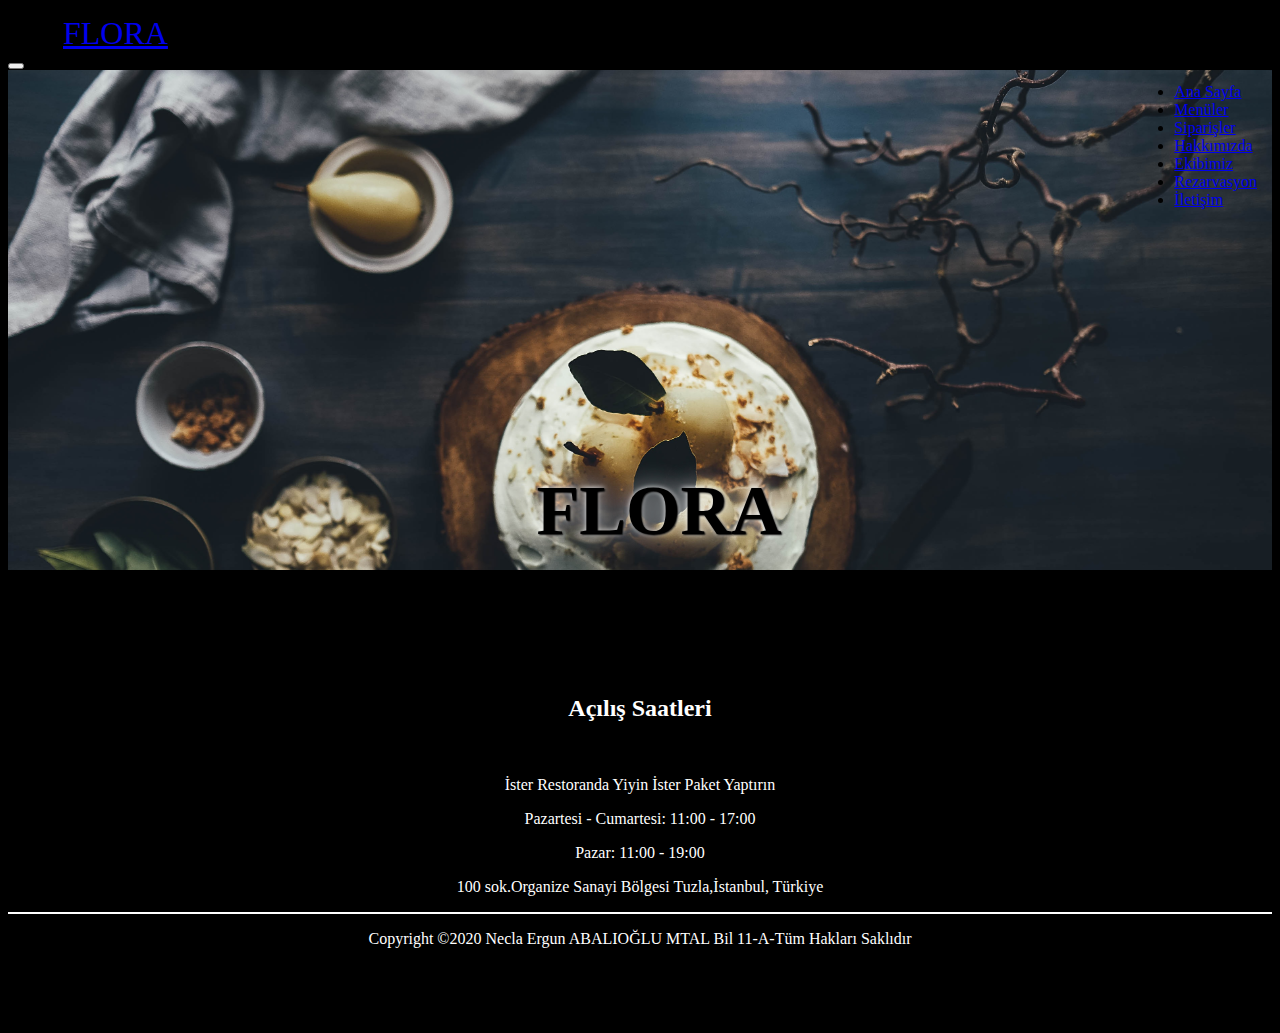
<file: index.html>
<!doctype html>
<html lang="en">
  <head>
    <!-- Required meta tags -->
    <meta charset="utf-8">
    <meta name="viewport" content="width=device-width, initial-scale=1">

    <!-- Bootstrap CSS -->
    <link href="https://cdn.jsdelivr.net/npm/bootstrap@5.0.0-beta2/dist/css/bootstrap.min.css" rel="stylesheet" integrity="sha384-BmbxuPwQa2lc/FVzBcNJ7UAyJxM6wuqIj61tLrc4wSX0szH/Ev+nYRRuWlolflfl" crossorigin="anonymous">

    <title>FLORA</title>
    <link href="index.css" type="text/css" rel="stylesheet">
  </head>
  <body>
  <!--menü başlangıç-->
  <section id="menu">
 <nav class="navbar navbar-expand-lg navbar-dark bg-black">
  <div class="container-fluid">
  <div id="logo">
    <a class="navbar-brand" href="index.html">FLORA</a>
    </div>
    <button class="navbar-toggler" type="button" data-bs-toggle="collapse" data-bs-target="#navbarNav" aria-controls="navbarNav" aria-expanded="false" aria-label="Toggle navigation">
      <span class="navbar-toggler-icon"></span>
    </button>
    <div id="altmenu">
    <div class="collapse navbar-collapse" id="navbarNav">
      <ul class="navbar-nav">
        <li class="nav-item">
          <a class="nav-link active" aria-current="page" href="index.html">Ana Sayfa</a>
        </li>
         <li class="nav-item">
          <a class="nav-link active" aria-current="page" href="menu.html">Menüler</a>
        </li>
         <li class="nav-item">
          <a class="nav-link active" aria-current="page" href="siparis.html">Siparişler</a>
        </li>
         <li class="nav-item">
          <a class="nav-link active" aria-current="page" href="bizkimiz.html">Hakkımızda</a>
        </li>
         <li class="nav-item">
          <a class="nav-link active" aria-current="page" href="ekip.html">Ekibimiz</a>
        </li>
         <li class="nav-item">
          <a class="nav-link active" aria-current="page" href="masa.html">Rezarvasyon</a>
        </li>
         <li class="nav-item">
          <a class="nav-link active" aria-current="page" href="iletisim.html">İletişim</a>
        </li>
      </ul>
    </div>
    </div>
  </div>
</nav>
</section>
<!--menü bitiş-->
<!--banner başlangıç-->
<section id="rsm">
<div class="rsmtext">
<h1 align="center">FLORA</h1>
</div>
</section>
<!--banner bitiş-->
<!--footer başlangıç-->
<footer>
<h2>Açılış Saatleri</h2><br>
<p>İster Restoranda Yiyin İster Paket Yaptırın</p>
<p>Pazartesi - Cumartesi: 11:00 - 17:00</p>
<p>Pazar: 11:00 - 19:00</p>
<p>100 sok.Organize Sanayi Bölgesi Tuzla,İstanbul, Türkiye</p>
<hr color="#FFF">
<p>Copyright ©2020 Necla Ergun ABALIOĞLU MTAL Bil 11-A-Tüm Hakları Saklıdır</p>
</footer>
<!--footer bitiş-->
    <!-- Optional JavaScript; choose one of the two! -->

    <!-- Option 1: Bootstrap Bundle with Popper -->
    <script src="https://cdn.jsdelivr.net/npm/bootstrap@5.0.0-beta2/dist/js/bootstrap.bundle.min.js" integrity="sha384-b5kHyXgcpbZJO/tY9Ul7kGkf1S0CWuKcCD38l8YkeH8z8QjE0GmW1gYU5S9FOnJ0" crossorigin="anonymous"></script>

    <!-- Option 2: Separate Popper and Bootstrap JS -->
    <!--
    <script src="https://cdn.jsdelivr.net/npm/@popperjs/core@2.6.0/dist/umd/popper.min.js" integrity="sha384-KsvD1yqQ1/1+IA7gi3P0tyJcT3vR+NdBTt13hSJ2lnve8agRGXTTyNaBYmCR/Nwi" crossorigin="anonymous"></script>
    <script src="https://cdn.jsdelivr.net/npm/bootstrap@5.0.0-beta2/dist/js/bootstrap.min.js" integrity="sha384-nsg8ua9HAw1y0W1btsyWgBklPnCUAFLuTMS2G72MMONqmOymq585AcH49TLBQObG" crossorigin="anonymous"></script>
    -->
  </body>
</html>
</file>
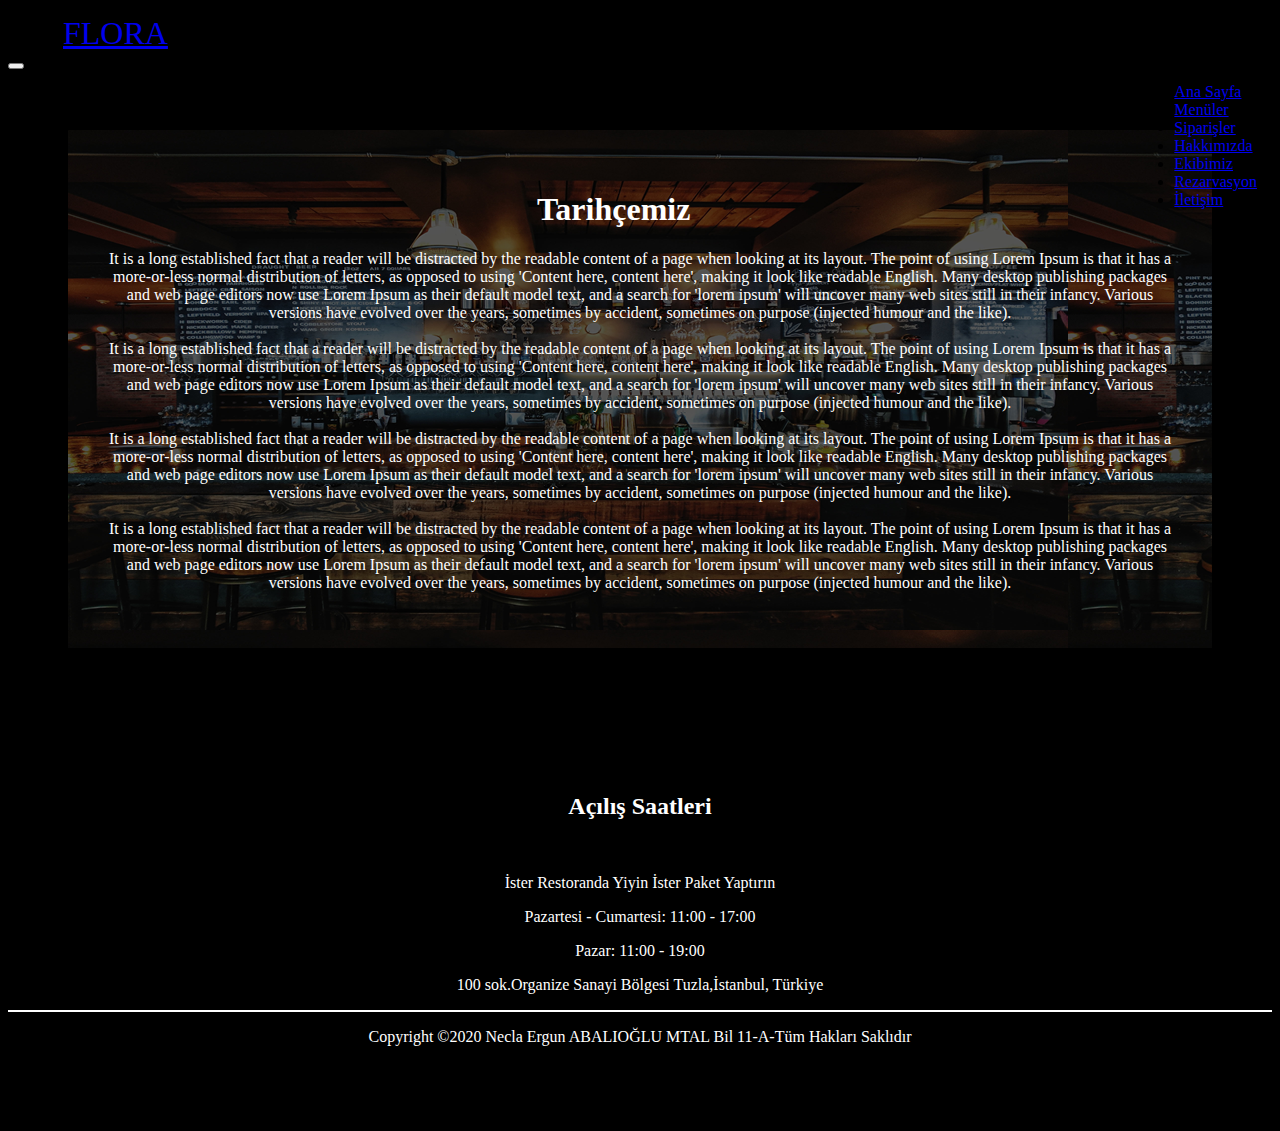
<file: bizkimiz.html>
<!doctype html>
<html lang="en">
  <head>
    <!-- Required meta tags -->
    <meta charset="utf-8">
    <meta name="viewport" content="width=device-width, initial-scale=1">

    <!-- Bootstrap CSS -->
    <link href="https://cdn.jsdelivr.net/npm/bootstrap@5.0.0-beta2/dist/css/bootstrap.min.css" rel="stylesheet" integrity="sha384-BmbxuPwQa2lc/FVzBcNJ7UAyJxM6wuqIj61tLrc4wSX0szH/Ev+nYRRuWlolflfl" crossorigin="anonymous">

    <title>FLORA</title>
    <link href="index.css" type="text/css" rel="stylesheet">
      <link rel="stylesheet" href="https://use.fontawesome.com/releases/v5.0.13/css/all.css" integrity="sha384-DNOHZ68U8hZfKXOrtjWvjxusGo9WQnrNx2sqG0tfsghAvtVlRW3tvkXWZh58N9jp" crossorigin="anonymous">
  </head>
  <body>
  <!--menü başlangıç-->
  <section id="menu">
 <nav class="navbar navbar-expand-lg navbar-dark bg-black">
  <div class="container-fluid">
  <div id="logo">
    <a class="navbar-brand" href="index.html">FLORA</a>
    </div>
    <button class="navbar-toggler" type="button" data-bs-toggle="collapse" data-bs-target="#navbarNav" aria-controls="navbarNav" aria-expanded="false" aria-label="Toggle navigation">
      <span class="navbar-toggler-icon"></span>
    </button>
    <div id="altmenu">
    <div class="collapse navbar-collapse" id="navbarNav">
      <ul class="navbar-nav">
        <li class="nav-item">
          <a class="nav-link active" aria-current="page" href="index.html">Ana Sayfa</a>
        </li>
         <li class="nav-item">
          <a class="nav-link active" aria-current="page" href="menu.html">Menüler</a>
        </li>
         <li class="nav-item">
          <a class="nav-link active" aria-current="page" href="siparis.html">Siparişler</a>
        </li>
         <li class="nav-item">
          <a class="nav-link active" aria-current="page" href="bizkimiz.html">Hakkımızda</a>
        </li>
         <li class="nav-item">
          <a class="nav-link active" aria-current="page" href="ekip.html">Ekibimiz</a>
        </li>
         <li class="nav-item">
          <a class="nav-link active" aria-current="page" href="masa.html">Rezarvasyon</a>
        </li>
         <li class="nav-item">
          <a class="nav-link active" aria-current="page" href="iletisim.html">İletişim</a>
        </li>
      </ul>
    </div>
    </div>
  </div>
</nav>
</section>
<!--menü bitiş-->
<!--banner başlangıç-->
<section id="banner">
<h1 align="center">Tarihçemiz</h1>
<div class="metin">
<p>It is a long established fact that a reader will be distracted by the readable content of a page when looking at its layout. The point of using Lorem Ipsum is that it has a more-or-less normal distribution of letters, as opposed to using 'Content here, content here', making it look like readable English. Many desktop publishing packages and web page editors now use Lorem Ipsum as their default model text, and a search for 'lorem ipsum' will uncover many web sites still in their infancy. Various versions have evolved over the years, sometimes by accident, sometimes on purpose (injected humour and the like).<br><br>
It is a long established fact that a reader will be distracted by the readable content of a page when looking at its layout. The point of using Lorem Ipsum is that it has a more-or-less normal distribution of letters, as opposed to using 'Content here, content here', making it look like readable English. Many desktop publishing packages and web page editors now use Lorem Ipsum as their default model text, and a search for 'lorem ipsum' will uncover many web sites still in their infancy. Various versions have evolved over the years, sometimes by accident, sometimes on purpose (injected humour and the like).<br><br>
It is a long established fact that a reader will be distracted by the readable content of a page when looking at its layout. The point of using Lorem Ipsum is that it has a more-or-less normal distribution of letters, as opposed to using 'Content here, content here', making it look like readable English. Many desktop publishing packages and web page editors now use Lorem Ipsum as their default model text, and a search for 'lorem ipsum' will uncover many web sites still in their infancy. Various versions have evolved over the years, sometimes by accident, sometimes on purpose (injected humour and the like).<br><br>
It is a long established fact that a reader will be distracted by the readable content of a page when looking at its layout. The point of using Lorem Ipsum is that it has a more-or-less normal distribution of letters, as opposed to using 'Content here, content here', making it look like readable English. Many desktop publishing packages and web page editors now use Lorem Ipsum as their default model text, and a search for 'lorem ipsum' will uncover many web sites still in their infancy. Various versions have evolved over the years, sometimes by accident, sometimes on purpose (injected humour and the like).</p>
</div>
</section>
<!--banner bitiş-->
<!--footer başlangıç-->
<footer>
<h2>Açılış Saatleri</h2><br>
<p>İster Restoranda Yiyin İster Paket Yaptırın</p>
<p>Pazartesi - Cumartesi: 11:00 - 17:00</p>
<p>Pazar: 11:00 - 19:00</p>
<p>100 sok.Organize Sanayi Bölgesi Tuzla,İstanbul, Türkiye</p>
<hr color="#FFF">
<p>Copyright ©2020 Necla Ergun ABALIOĞLU MTAL Bil 11-A-Tüm Hakları Saklıdır</p>
</footer>
<!--footer bitiş-->

    <!-- Optional JavaScript; choose one of the two! -->

    <!-- Option 1: Bootstrap Bundle with Popper -->
    <script src="https://cdn.jsdelivr.net/npm/bootstrap@5.0.0-beta2/dist/js/bootstrap.bundle.min.js" integrity="sha384-b5kHyXgcpbZJO/tY9Ul7kGkf1S0CWuKcCD38l8YkeH8z8QjE0GmW1gYU5S9FOnJ0" crossorigin="anonymous"></script>

    <!-- Option 2: Separate Popper and Bootstrap JS -->
    <!--
    <script src="https://cdn.jsdelivr.net/npm/@popperjs/core@2.6.0/dist/umd/popper.min.js" integrity="sha384-KsvD1yqQ1/1+IA7gi3P0tyJcT3vR+NdBTt13hSJ2lnve8agRGXTTyNaBYmCR/Nwi" crossorigin="anonymous"></script>
    <script src="https://cdn.jsdelivr.net/npm/bootstrap@5.0.0-beta2/dist/js/bootstrap.min.js" integrity="sha384-nsg8ua9HAw1y0W1btsyWgBklPnCUAFLuTMS2G72MMONqmOymq585AcH49TLBQObG" crossorigin="anonymous"></script>
    -->
  </body>
</html>
</file>
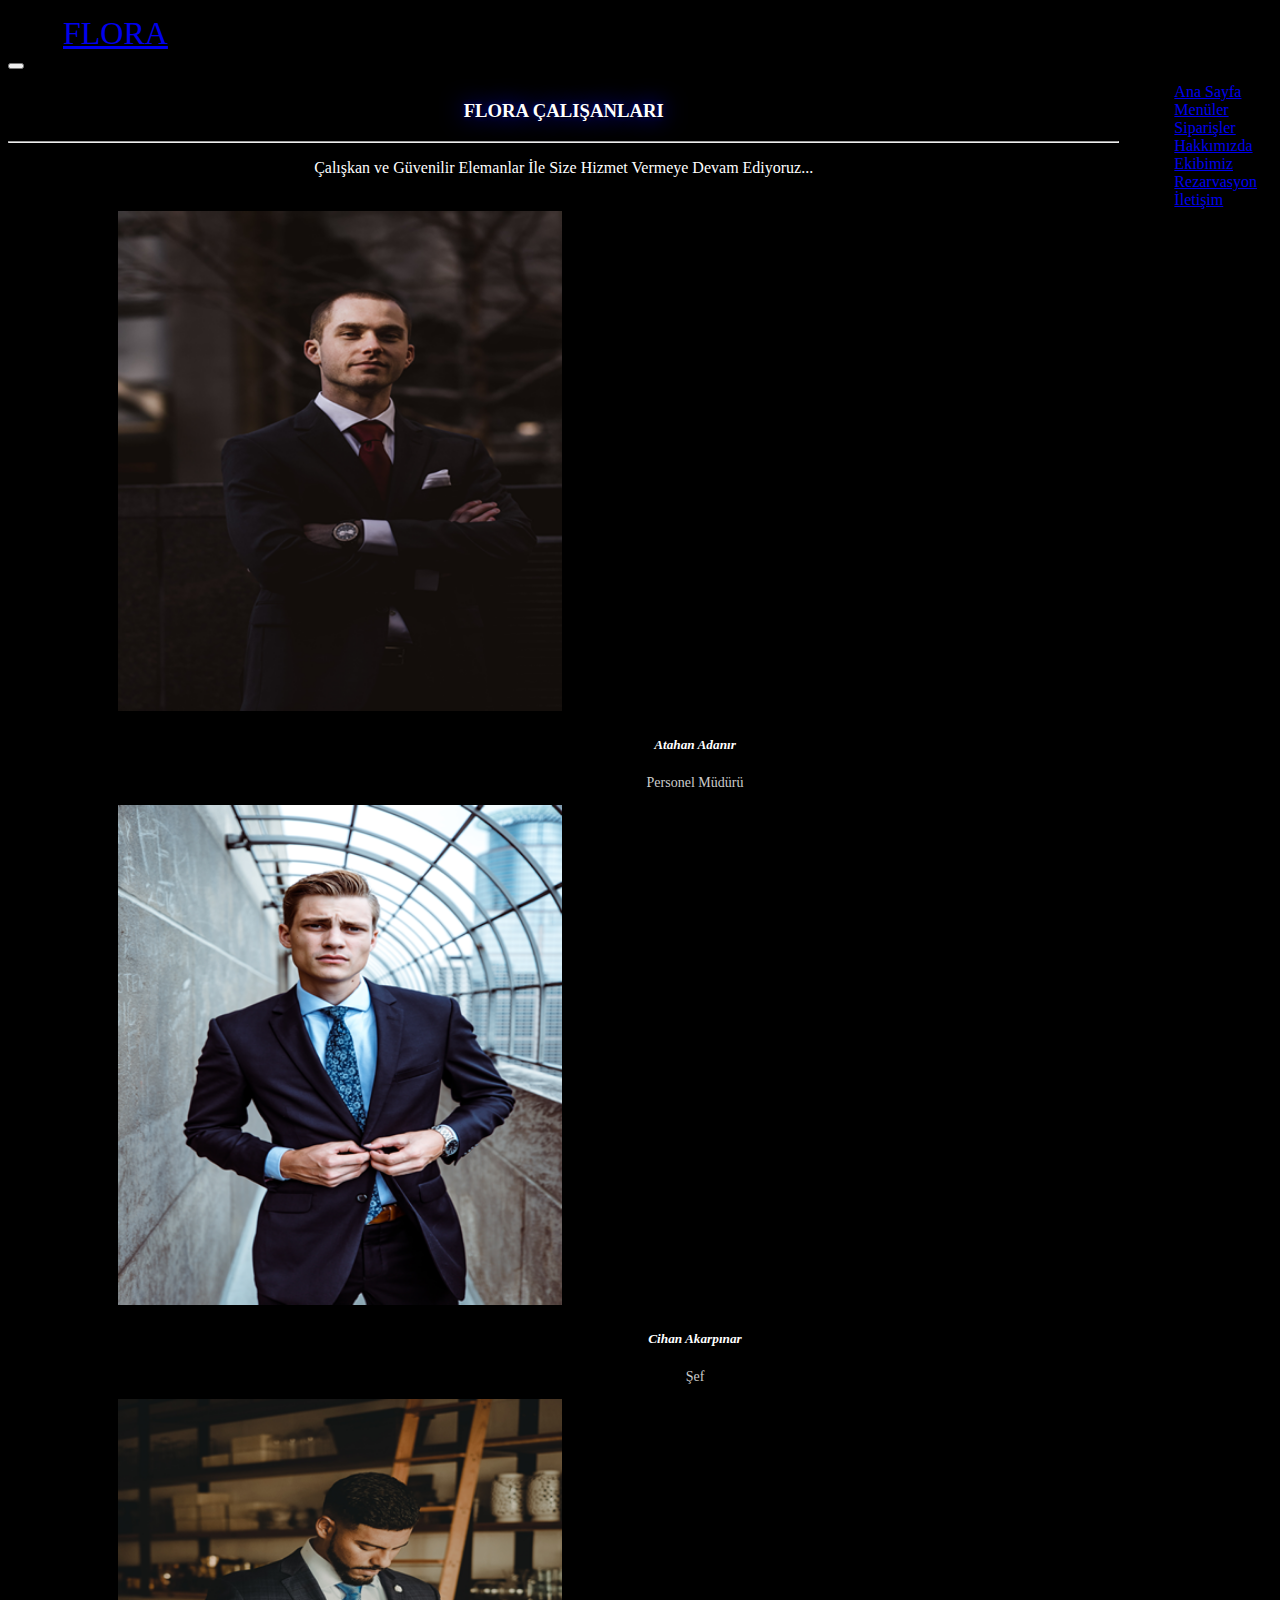
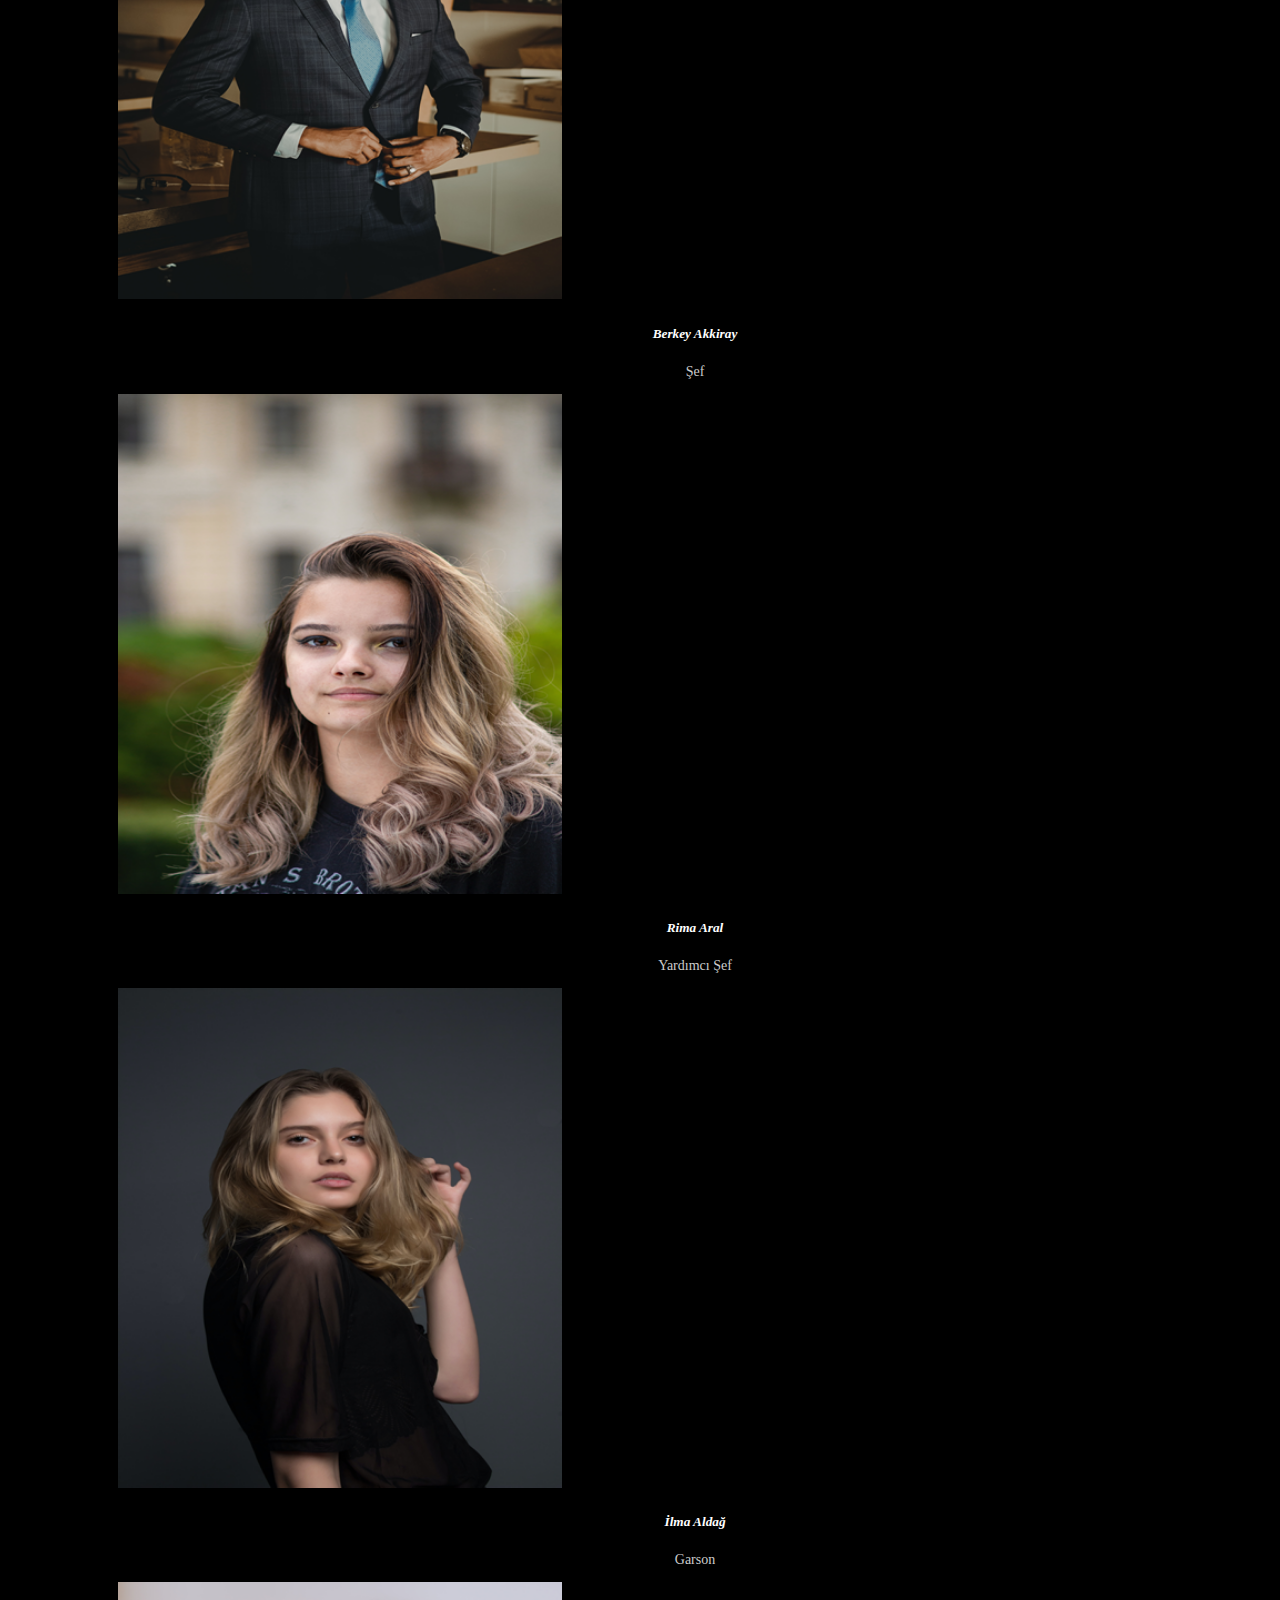
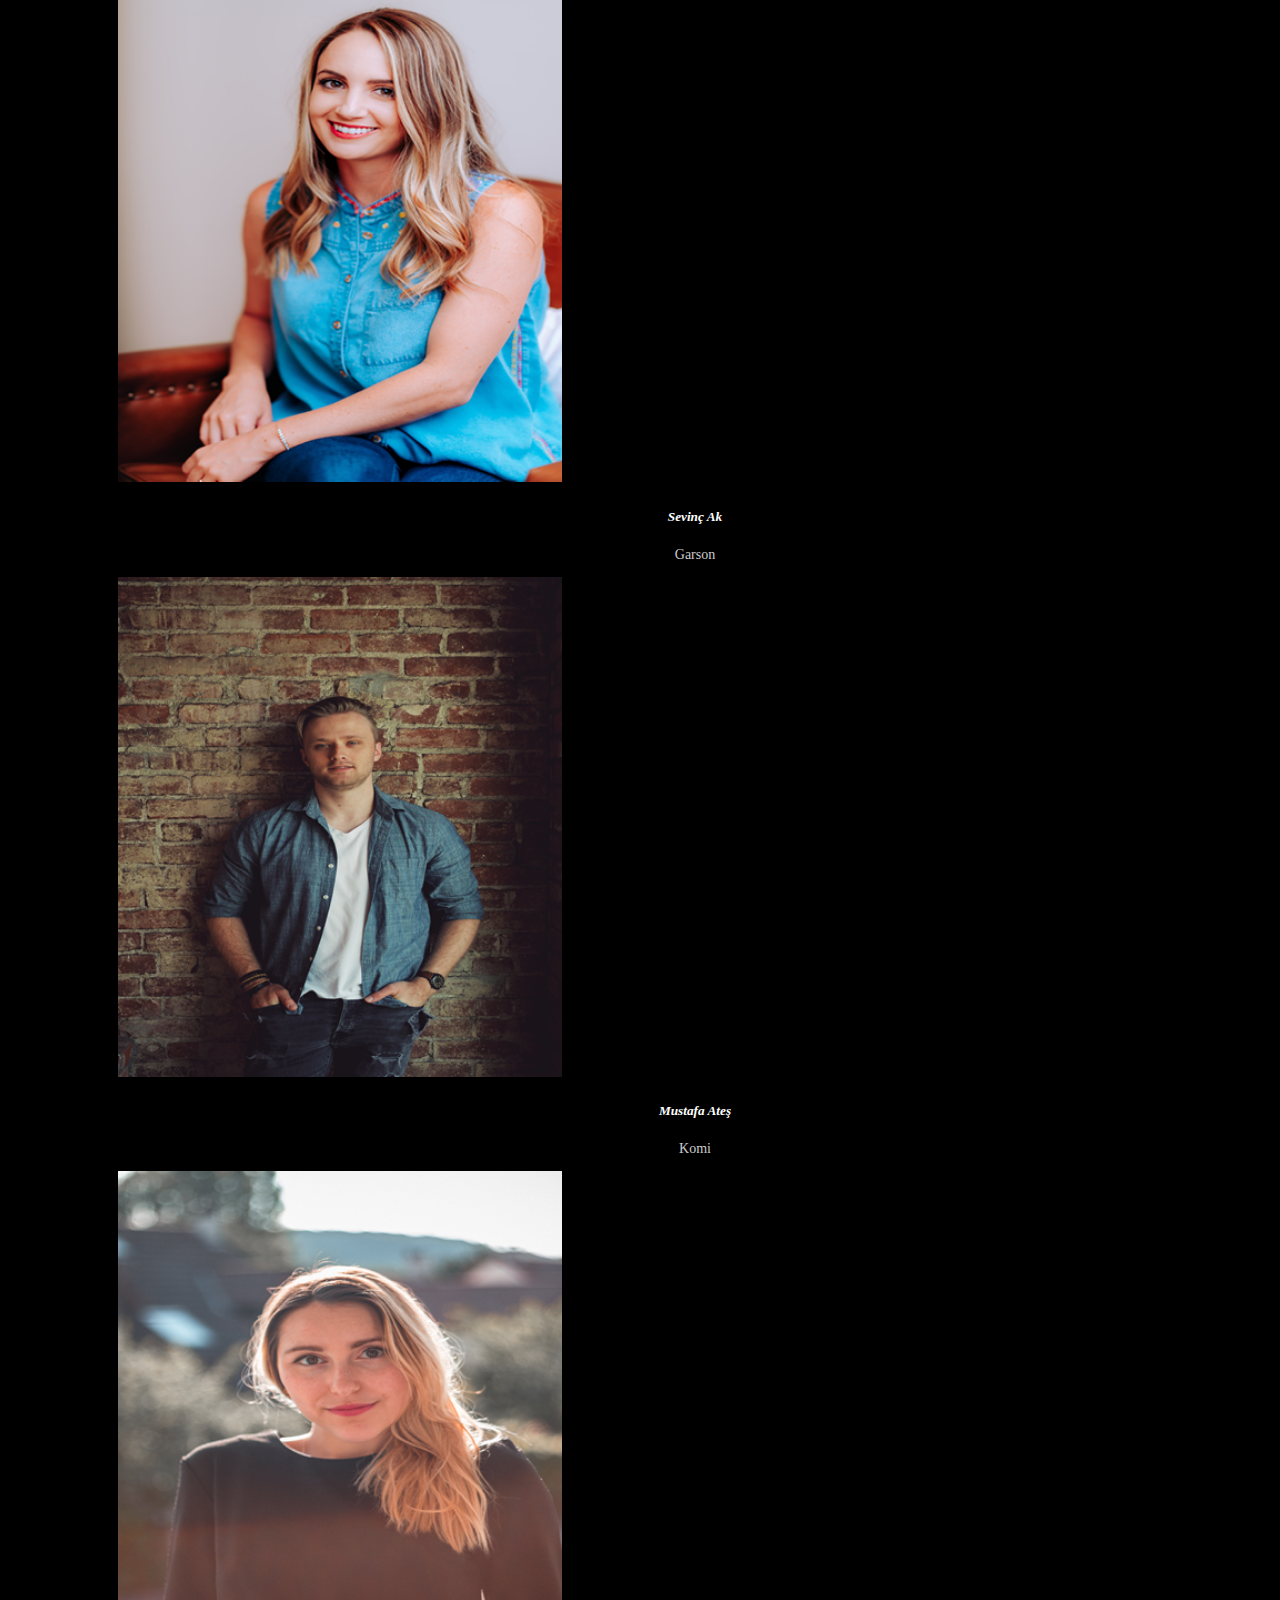
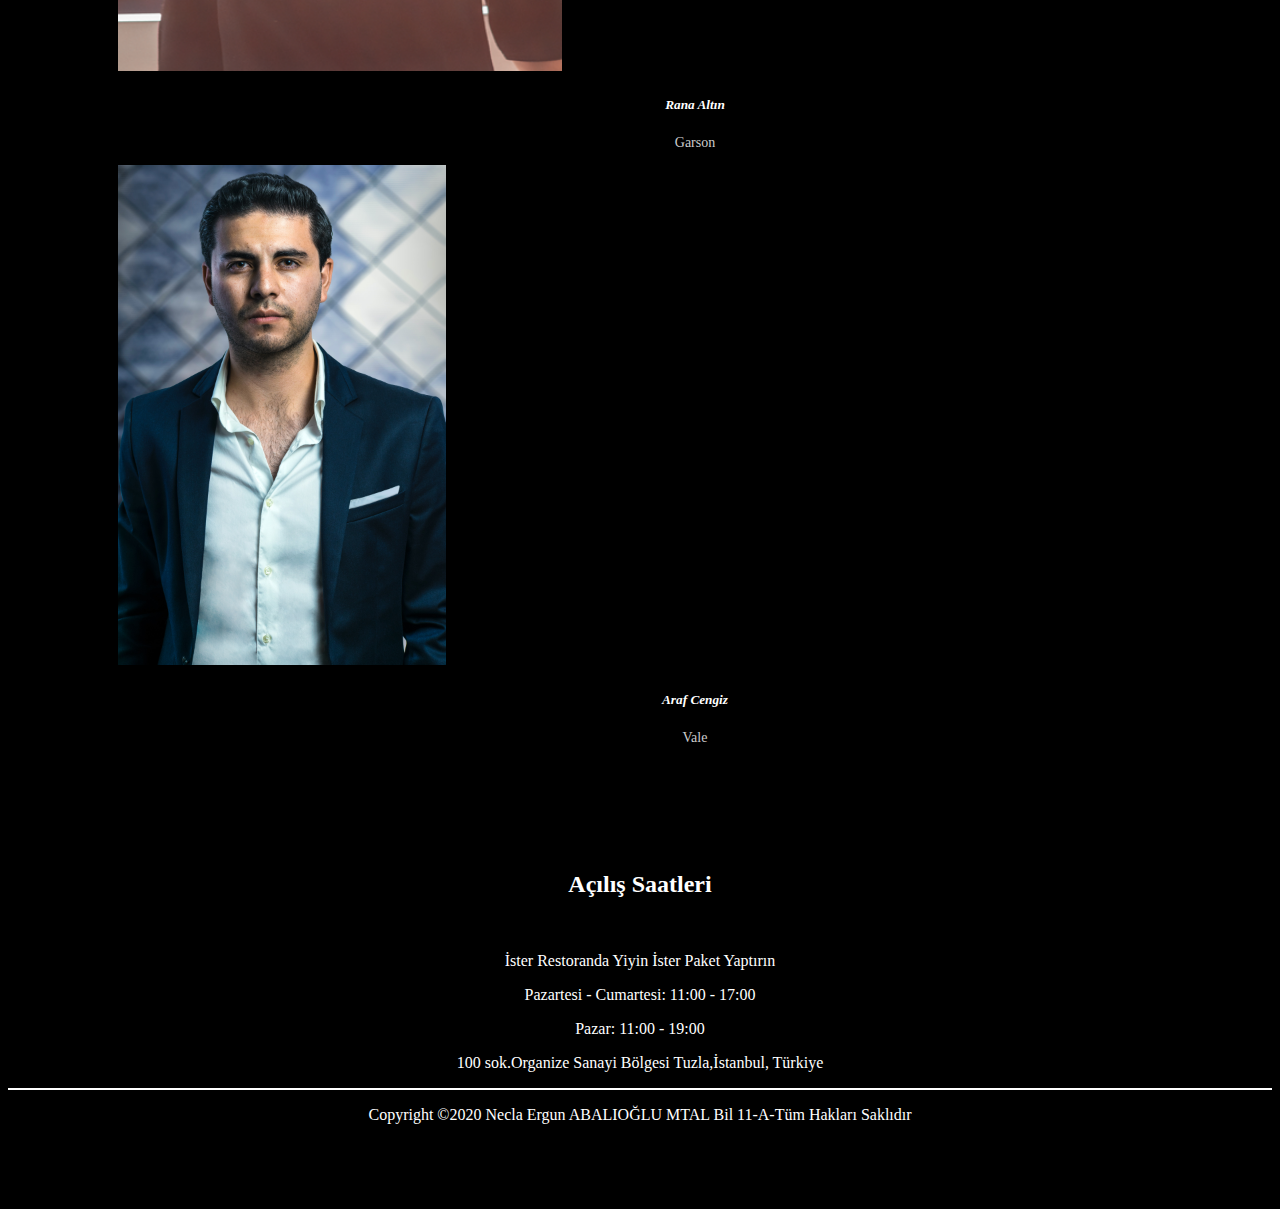
<file: ekip.html>
<!doctype html>
<html lang="en">
  <head>
    <!-- Required meta tags -->
    <meta charset="utf-8">
    <meta name="viewport" content="width=device-width, initial-scale=1">

    <!-- Bootstrap CSS -->
    <link href="https://cdn.jsdelivr.net/npm/bootstrap@5.0.0-beta2/dist/css/bootstrap.min.css" rel="stylesheet" integrity="sha384-BmbxuPwQa2lc/FVzBcNJ7UAyJxM6wuqIj61tLrc4wSX0szH/Ev+nYRRuWlolflfl" crossorigin="anonymous">

    <title>FLORA</title>
    <link href="index.css" type="text/css" rel="stylesheet">
      <link rel="stylesheet" href="https://use.fontawesome.com/releases/v5.0.13/css/all.css" integrity="sha384-DNOHZ68U8hZfKXOrtjWvjxusGo9WQnrNx2sqG0tfsghAvtVlRW3tvkXWZh58N9jp" crossorigin="anonymous">
  </head>
  <body>
  <!--menü başlangıç-->
  <section id="menu">
 <nav class="navbar navbar-expand-lg navbar-dark bg-black">
  <div class="container-fluid">
  <div id="logo">
    <a class="navbar-brand" href="index.html">FLORA</a>
    </div>
    <button class="navbar-toggler" type="button" data-bs-toggle="collapse" data-bs-target="#navbarNav" aria-controls="navbarNav" aria-expanded="false" aria-label="Toggle navigation">
      <span class="navbar-toggler-icon"></span>
    </button>
    <div id="altmenu">
    <div class="collapse navbar-collapse" id="navbarNav">
      <ul class="navbar-nav">
        <li class="nav-item">
          <a class="nav-link active" aria-current="page" href="index.html">Ana Sayfa</a>
        </li>
         <li class="nav-item">
          <a class="nav-link active" aria-current="page" href="menu.html">Menüler</a>
        </li>
         <li class="nav-item">
          <a class="nav-link active" aria-current="page" href="siparis.html">Siparişler</a>
        </li>
         <li class="nav-item">
          <a class="nav-link active" aria-current="page" href="bizkimiz.html">Hakkımızda</a>
        </li>
         <li class="nav-item">
          <a class="nav-link active" aria-current="page" href="ekip.html">Ekibimiz</a>
        </li>
         <li class="nav-item">
          <a class="nav-link active" aria-current="page" href="masa.html">Rezarvasyon</a>
        </li>
         <li class="nav-item">
          <a class="nav-link active" aria-current="page" href="iletisim.html">İletişim</a>
        </li>
      </ul>
    </div>
    </div>
  </div>
</nav>
</section>
<!--menü bitiş-->
<!--banner başlangıç-->
<section id="ekip">
<h3 align="center">FLORA ÇALIŞANLARI</h3>
<hr class="cardhr">
<p class="cardp">Çalışkan ve Güvenilir Elemanlar İle Size Hizmet Vermeye Devam Ediyoruz...</p>
<br>
<div class="row row-cols-1 row-cols-md-3 g-4 col-md-10 col-lg-10" style="margin-left:110px;">
  <div class="col">
    <div class="cardkutu1">
      <img src="img/ekip1.png" class="card-img-top" alt="..." height="500">
      <div class="card-body">
        <h5 class="card-title" style="text-align:center;">Atahan Adanır</h5>
        <p class="card-text" style="font-size:14px; color:#CCC;text-align:center; ">Personel Müdürü</p>
      </div>
    </div>
  </div>
  <div class="col">
   <div class="cardkutu1">
      <img src="img/ekip2.png" class="card-img-top" alt="..." height="500">
      <div class="card-body">
        <h5 class="card-title" style="text-align:center;">Cihan Akarpınar</h5>
        <p class="card-text" style="font-size:14px; color:#CCC;text-align:center; ">Şef</p>
      </div>
    </div>
  </div>
  <div class="col">
    <div class="cardkutu1">
      <img src="img/ekip3.png" class="card-img-top" alt="..." height="500">
      <div class="card-body">
        <h5 class="card-title" style="text-align:center;">Berkey Akkiray</h5>
        <p class="card-text" style="font-size:14px; color:#CCC;text-align:center; ">Şef</p>
      </div>
    </div>
  </div>
  <div class="col">
    <div class="cardkutu1">
      <img src="img/ekip4.png" class="card-img-top" alt="..." height="500">
      <div class="card-body">
        <h5 class="card-title" style="text-align:center;">Rima Aral</h5>
        <p class="card-text" style="font-size:14px; color:#CCC;text-align:center;">Yardımcı Şef</p>
      </div>
    </div>
  </div>
  <div class="col">
   <div class="cardkutu1">
      <img src="img/ekip5.png" class="card-img-top" alt="..." height="500">
      <div class="card-body">
        <h5 class="card-title" style="text-align:center;">İlma Aldağ</h5>
        <p class="card-text" style="font-size:14px; color:#CCC;text-align:center; ">Garson</p>
      </div>
    </div>
  </div>
  <div class="col">
    <div class="cardkutu1">
      <img src="img/ekip6.png" class="card-img-top" alt="..." height="500">
      <div class="card-body">
        <h5 class="card-title" style="text-align:center;">Sevinç Ak</h5>
        <p class="card-text" style="font-size:14px; color:#CCC;text-align:center; ">Garson</p>
      </div>
    </div>
  </div>
   <div class="col">
    <div class="cardkutu1">
      <img src="img/ekip7.fw.png" class="card-img-top" alt="..." height="500">
      <div class="card-body">
        <h5 class="card-title" style="text-align:center;">Mustafa Ateş</h5>
        <p class="card-text" style="font-size:14px; color:#CCC;text-align:center; ">Komi</p>
      </div>
    </div>
  </div>
   <div class="col">
    <div class="cardkutu1">
      <img src="img/ekip8.fw.png" class="card-img-top" alt="..." height="500">
      <div class="card-body">
        <h5 class="card-title" style="text-align:center;">Rana Altın</h5>
        <p class="card-text" style="font-size:14px; color:#CCC;text-align:center; ">Garson</p>
      </div>
    </div>
  </div>
   <div class="col">
    <div class="cardkutu1">
      <img src="img/ekip9.jpg" class="card-img-top" alt="..." height="500">
      <div class="card-body">
        <h5 class="card-title" style="text-align:center;">Araf Cengiz</h5>
        <p class="card-text" style="font-size:14px; color:#CCC;text-align:center; ">Vale</p>
      </div>
    </div>
  </div>
</div>
</div>
</section>
<!--banner bitiş-->
<!--footer başlangıç-->
<footer>
<h2>Açılış Saatleri</h2><br>
<p>İster Restoranda Yiyin İster Paket Yaptırın</p>
<p>Pazartesi - Cumartesi: 11:00 - 17:00</p>
<p>Pazar: 11:00 - 19:00</p>
<p>100 sok.Organize Sanayi Bölgesi Tuzla,İstanbul, Türkiye</p>
<hr color="#FFF">
<p>Copyright ©2020 Necla Ergun ABALIOĞLU MTAL Bil 11-A-Tüm Hakları Saklıdır</p>
</footer>
<!--footer bitiş-->
    <!-- Optional JavaScript; choose one of the two! -->

    <!-- Option 1: Bootstrap Bundle with Popper -->
    <script src="https://cdn.jsdelivr.net/npm/bootstrap@5.0.0-beta2/dist/js/bootstrap.bundle.min.js" integrity="sha384-b5kHyXgcpbZJO/tY9Ul7kGkf1S0CWuKcCD38l8YkeH8z8QjE0GmW1gYU5S9FOnJ0" crossorigin="anonymous"></script>

    <!-- Option 2: Separate Popper and Bootstrap JS -->
    <!--
    <script src="https://cdn.jsdelivr.net/npm/@popperjs/core@2.6.0/dist/umd/popper.min.js" integrity="sha384-KsvD1yqQ1/1+IA7gi3P0tyJcT3vR+NdBTt13hSJ2lnve8agRGXTTyNaBYmCR/Nwi" crossorigin="anonymous"></script>
    <script src="https://cdn.jsdelivr.net/npm/bootstrap@5.0.0-beta2/dist/js/bootstrap.min.js" integrity="sha384-nsg8ua9HAw1y0W1btsyWgBklPnCUAFLuTMS2G72MMONqmOymq585AcH49TLBQObG" crossorigin="anonymous"></script>
    -->
  </body>
</html>
</file>
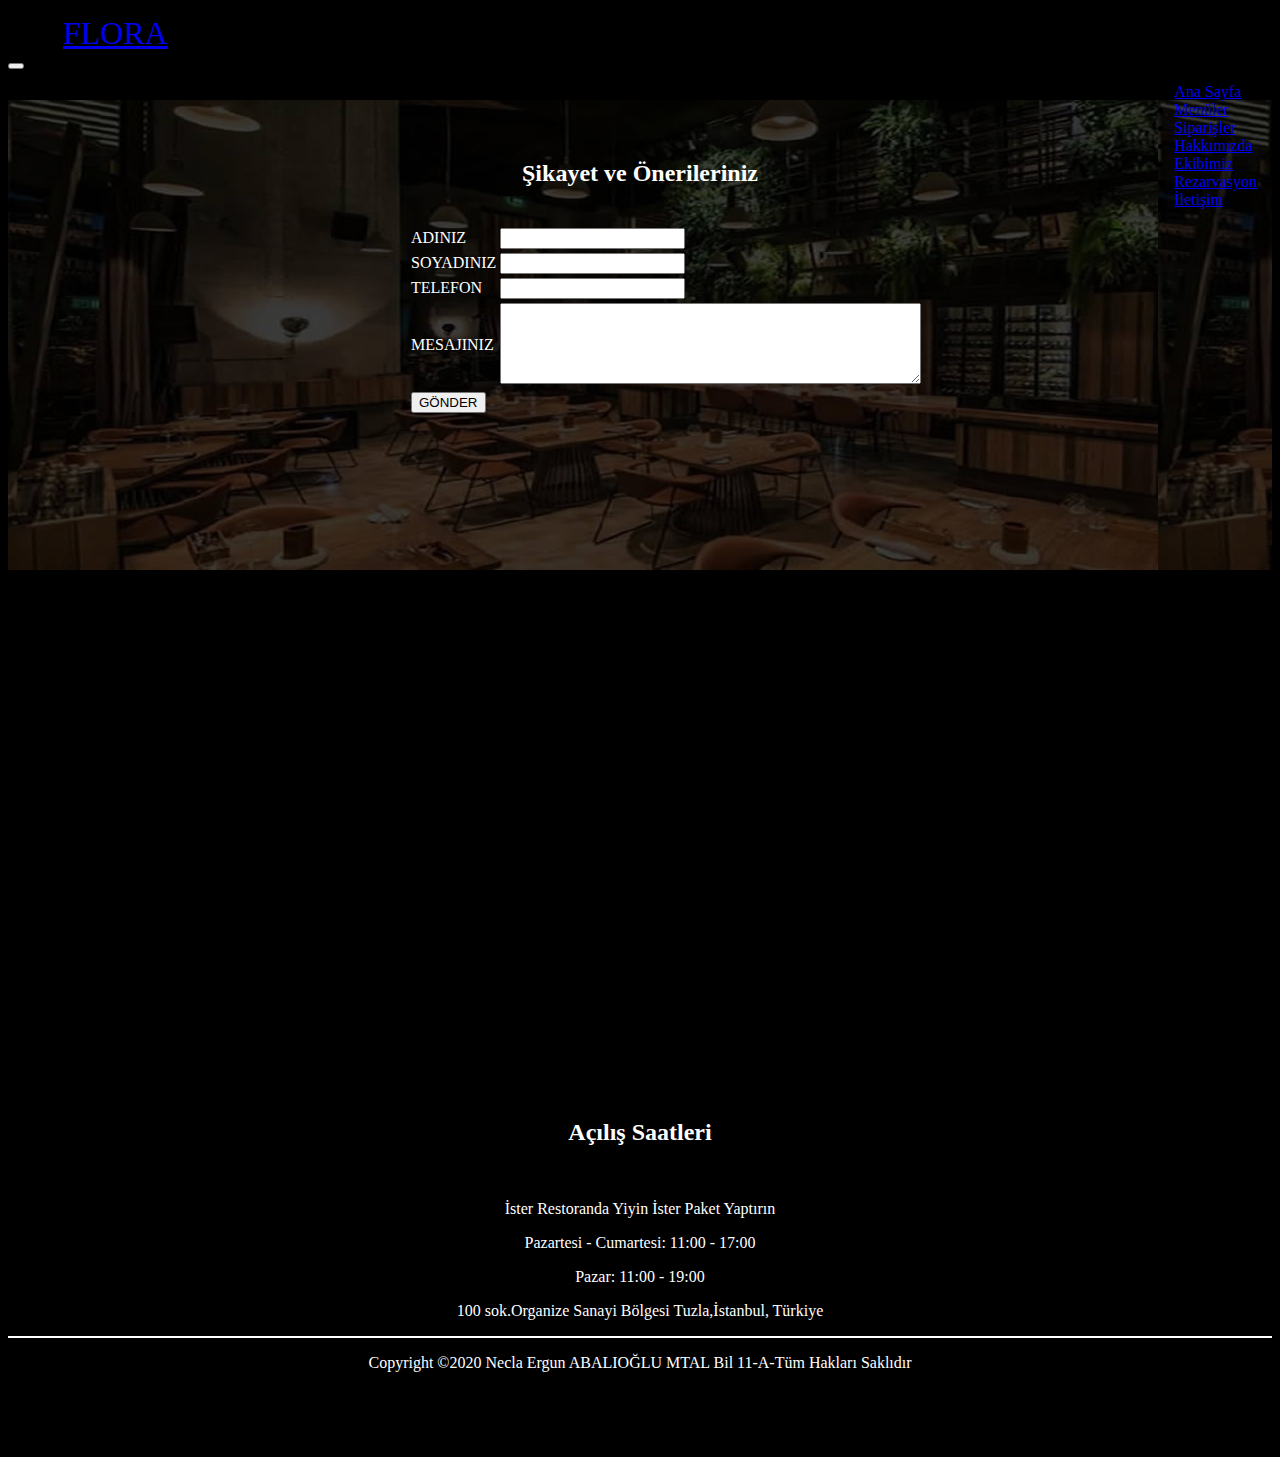
<file: iletisim.html>
<!doctype html>
<html lang="en">
  <head>
    <!-- Required meta tags -->
    <meta charset="utf-8">
    <meta name="viewport" content="width=device-width, initial-scale=1">

    <!-- Bootstrap CSS -->
    <link href="https://cdn.jsdelivr.net/npm/bootstrap@5.0.0-beta2/dist/css/bootstrap.min.css" rel="stylesheet" integrity="sha384-BmbxuPwQa2lc/FVzBcNJ7UAyJxM6wuqIj61tLrc4wSX0szH/Ev+nYRRuWlolflfl" crossorigin="anonymous">

    <title>FLORA</title>
    <link href="index.css" type="text/css" rel="stylesheet">
      <link rel="stylesheet" href="https://use.fontawesome.com/releases/v5.0.13/css/all.css" integrity="sha384-DNOHZ68U8hZfKXOrtjWvjxusGo9WQnrNx2sqG0tfsghAvtVlRW3tvkXWZh58N9jp" crossorigin="anonymous">
  </head>
  <body>
  <!--menü başlangıç-->
  <section id="menu">
 <nav class="navbar navbar-expand-lg navbar-dark bg-black">
  <div class="container-fluid">
  <div id="logo">
    <a class="navbar-brand" href="index.html">FLORA</a>
    </div>
    <button class="navbar-toggler" type="button" data-bs-toggle="collapse" data-bs-target="#navbarNav" aria-controls="navbarNav" aria-expanded="false" aria-label="Toggle navigation">
      <span class="navbar-toggler-icon"></span>
    </button>
    <div id="altmenu">
    <div class="collapse navbar-collapse" id="navbarNav">
      <ul class="navbar-nav">
        <li class="nav-item">
          <a class="nav-link active" aria-current="page" href="index.html">Ana Sayfa</a>
        </li>
         <li class="nav-item">
          <a class="nav-link active" aria-current="page" href="menu.html">Menüler</a>
        </li>
         <li class="nav-item">
          <a class="nav-link active" aria-current="page" href="siparis.html">Siparişler</a>
        </li>
         <li class="nav-item">
          <a class="nav-link active" aria-current="page" href="bizkimiz.html">Hakkımızda</a>
        </li>
         <li class="nav-item">
          <a class="nav-link active" aria-current="page" href="ekip.html">Ekibimiz</a>
        </li>
         <li class="nav-item">
          <a class="nav-link active" aria-current="page" href="masa.html">Rezarvasyon</a>
        </li>
         <li class="nav-item">
          <a class="nav-link active" aria-current="page" href="iletisim.html">İletişim</a>
        </li>
      </ul>
    </div>
    </div>
  </div>
</nav>
</section>
<!--menü bitiş-->
<!--banner başlangıç-->
<div id="adres">
<div class="ortala">
<h2>Şikayet ve Önerileriniz</h2>
<div class="form" align="center">
<form>
<table>
<tr><td><label>ADINIZ</label></td><td><input type="text" name="adi" required autocomplete="off"></td></tr><br>
<tr><td><label>SOYADINIZ</label></td><td><input type="text" name="adi" required autocomplete="off"></td></tr>
<tr><td><label>TELEFON</label></td><td><input type="tel" name="telef" required autocomplete="off"></td></tr>
<tr><td><label>MESAJINIZ</label></td><td><textarea cols="50" rows="5"></textarea></td></tr>
<tr><td colspan="2"><input type="submit" value="GÖNDER" id="kayit"></td></tr>
</table>
</form>
</div>
</div>
<iframe src="https://www.google.com/maps/embed?pb=!1m18!1m12!1m3!1d100905.76324640344!2d29.011606583204905!3d37.78288902090996!2m3!1f0!2f0!3f0!3m2!1i1024!2i768!4f13.1!3m3!1m2!1s0x14c73fb1353a6a69%3A0x2e3363fee62068ae!2zRGVuaXpsaSwgS3Vta8Sxc8SxaywgRGVuaXpsaQ!5e0!3m2!1str!2str!4v1608705300215!5m2!1str!2str" width="600" height="450" frameborder="0" style="border:0;" allowfullscreen="" aria-hidden="false" tabindex="0"></iframe>
</div>
<div class="sil"></div>
</div>
<!--banner bitiş-->
<!--footer başlangıç-->
<footer>
<h2>Açılış Saatleri</h2><br>
<p>İster Restoranda Yiyin İster Paket Yaptırın</p>
<p>Pazartesi - Cumartesi: 11:00 - 17:00</p>
<p>Pazar: 11:00 - 19:00</p>
<p>100 sok.Organize Sanayi Bölgesi Tuzla,İstanbul, Türkiye</p>
<hr color="#FFF">
<p>Copyright ©2020 Necla Ergun ABALIOĞLU MTAL Bil 11-A-Tüm Hakları Saklıdır</p>
</footer>
<!--footer bitiş-->
    <!-- Optional JavaScript; choose one of the two! -->

    <!-- Option 1: Bootstrap Bundle with Popper -->
    <script src="https://cdn.jsdelivr.net/npm/bootstrap@5.0.0-beta2/dist/js/bootstrap.bundle.min.js" integrity="sha384-b5kHyXgcpbZJO/tY9Ul7kGkf1S0CWuKcCD38l8YkeH8z8QjE0GmW1gYU5S9FOnJ0" crossorigin="anonymous"></script>

    <!-- Option 2: Separate Popper and Bootstrap JS -->
    <!--
    <script src="https://cdn.jsdelivr.net/npm/@popperjs/core@2.6.0/dist/umd/popper.min.js" integrity="sha384-KsvD1yqQ1/1+IA7gi3P0tyJcT3vR+NdBTt13hSJ2lnve8agRGXTTyNaBYmCR/Nwi" crossorigin="anonymous"></script>
    <script src="https://cdn.jsdelivr.net/npm/bootstrap@5.0.0-beta2/dist/js/bootstrap.min.js" integrity="sha384-nsg8ua9HAw1y0W1btsyWgBklPnCUAFLuTMS2G72MMONqmOymq585AcH49TLBQObG" crossorigin="anonymous"></script>
    -->
  </body>
</html>
</file>
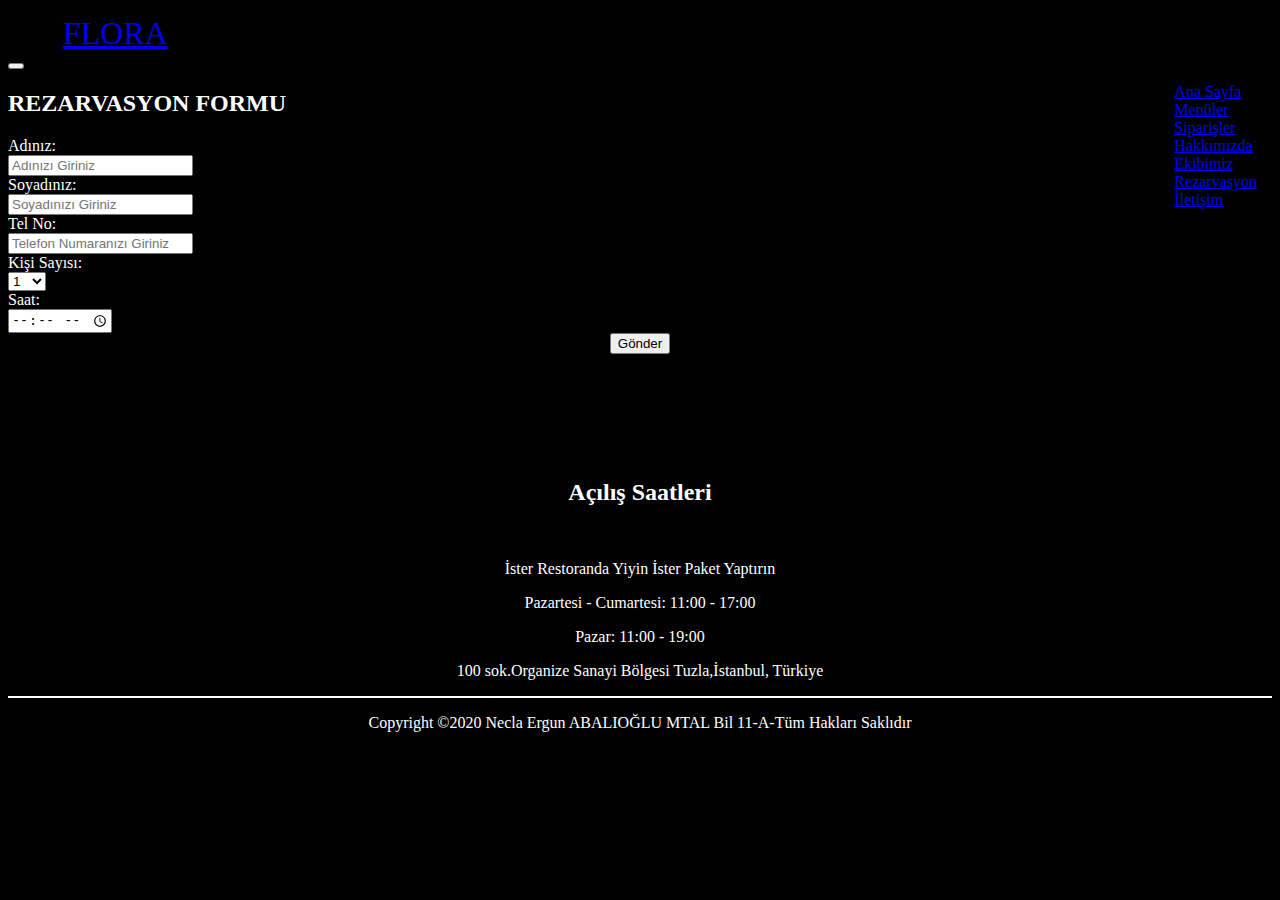
<file: masa.html>
<!doctype html>
<html lang="en">
  <head>
    <!-- Required meta tags -->
    <meta charset="utf-8">
    <meta name="viewport" content="width=device-width, initial-scale=1">

    <!-- Bootstrap CSS -->
    <link href="https://cdn.jsdelivr.net/npm/bootstrap@5.0.0-beta2/dist/css/bootstrap.min.css" rel="stylesheet" integrity="sha384-BmbxuPwQa2lc/FVzBcNJ7UAyJxM6wuqIj61tLrc4wSX0szH/Ev+nYRRuWlolflfl" crossorigin="anonymous">

    <title>FLORA</title>
    <link href="index.css" type="text/css" rel="stylesheet">
      <link rel="stylesheet" href="https://use.fontawesome.com/releases/v5.0.13/css/all.css" integrity="sha384-DNOHZ68U8hZfKXOrtjWvjxusGo9WQnrNx2sqG0tfsghAvtVlRW3tvkXWZh58N9jp" crossorigin="anonymous">
  </head>
  <body>
  <!--menü başlangıç-->
  <section id="menu">
 <nav class="navbar navbar-expand-lg navbar-dark bg-black">
  <div class="container-fluid">
  <div id="logo">
    <a class="navbar-brand" href="index.html">FLORA</a>
    </div>
    <button class="navbar-toggler" type="button" data-bs-toggle="collapse" data-bs-target="#navbarNav" aria-controls="navbarNav" aria-expanded="false" aria-label="Toggle navigation">
      <span class="navbar-toggler-icon"></span>
    </button>
    <div id="altmenu">
    <div class="collapse navbar-collapse" id="navbarNav">
      <ul class="navbar-nav">
        <li class="nav-item">
          <a class="nav-link active" aria-current="page" href="index.html">Ana Sayfa</a>
        </li>
         <li class="nav-item">
          <a class="nav-link active" aria-current="page" href="menu.html">Menüler</a>
        </li>
         <li class="nav-item">
          <a class="nav-link active" aria-current="page" href="siparis.html">Siparişler</a>
        </li>
         <li class="nav-item">
          <a class="nav-link active" aria-current="page" href="bizkimiz.html">Hakkımızda</a>
        </li>
         <li class="nav-item">
          <a class="nav-link active" aria-current="page" href="ekip.html">Ekibimiz</a>
        </li>
         <li class="nav-item">
          <a class="nav-link active" aria-current="page" href="masa.html">Rezarvasyon</a>
        </li>
         <li class="nav-item">
          <a class="nav-link active" aria-current="page" href="iletisim.html">İletişim</a>
        </li>
      </ul>
    </div>
    </div>
  </div>
</nav>
</section>
<!--menü bitiş-->
<!--banner başlangıç-->
<section id="iletisim" class="p-5 text-center iletisim">
      <div class="container">
      <h2 class="mb-5 font-weight-bold">REZARVASYON FORMU</h2>
      <form action="" class="col-md-10 text-left m-auto">
      <div class="row mb-3">
  <label for="adi" class="col-md-2 form-label">Adınız:</label>
  <div class="col-sm-10">
  <input type="text" id="adi" class="form-control" placeholder="Adınızı Giriniz">
</div>
</div>
   <div class="row mb-3">
  <label for="sadi" class="col-md-2 form-label">Soyadınız:</label>
  <div class="col-sm-10">
  <input type="text" id="sadi" class="form-control" placeholder="Soyadınızı Giriniz">
</div>
</div>
   <div class="row mb-3">
  <label for="eposta" class="col-md-2 form-label">Tel No:</label>
  <div class="col-sm-10">
  <input type="number" id="telno" class="form-control" placeholder="Telefon Numaranızı Giriniz">
</div>
</div>
   <div class="row mb-3">
  <label for="mesaj" class="col-md-2 form-label">Kişi Sayısı:</label>
  <div class="col-sm-10">
 <select name="menu">
 <option>1</option>
 <option>2</option>
 <option>3</option>
 <option>4</option>
 <option>5</option>
 <option>+6</option>
 </select> 
</div>
</div>
<div class="row mb-3">
  <label for="saat" class="col-md-2 form-label">Saat:</label>
  <div class="col-sm-10">
  <input type="time" id="saat" class="form-control">
</div>
</div>
   <div class="row mb-3">
     <div class="col-sm-10" align="center">
     <button type="submit" class="col-md-3 btn btn-primary">Gönder</button>
     </div>
     </div>      
     </form>
     </div>
     </section>
<!--banner bitiş-->
<!--footer başlangıç-->
<footer>
<h2>Açılış Saatleri</h2><br>
<p>İster Restoranda Yiyin İster Paket Yaptırın</p>
<p>Pazartesi - Cumartesi: 11:00 - 17:00</p>
<p>Pazar: 11:00 - 19:00</p>
<p>100 sok.Organize Sanayi Bölgesi Tuzla,İstanbul, Türkiye</p>
<hr color="#FFF">
<p>Copyright ©2020 Necla Ergun ABALIOĞLU MTAL Bil 11-A-Tüm Hakları Saklıdır</p>
</footer>
<!--footer bitiş-->
    <!-- Optional JavaScript; choose one of the two! -->

    <!-- Option 1: Bootstrap Bundle with Popper -->
    <script src="https://cdn.jsdelivr.net/npm/bootstrap@5.0.0-beta2/dist/js/bootstrap.bundle.min.js" integrity="sha384-b5kHyXgcpbZJO/tY9Ul7kGkf1S0CWuKcCD38l8YkeH8z8QjE0GmW1gYU5S9FOnJ0" crossorigin="anonymous"></script>

    <!-- Option 2: Separate Popper and Bootstrap JS -->
    <!--
    <script src="https://cdn.jsdelivr.net/npm/@popperjs/core@2.6.0/dist/umd/popper.min.js" integrity="sha384-KsvD1yqQ1/1+IA7gi3P0tyJcT3vR+NdBTt13hSJ2lnve8agRGXTTyNaBYmCR/Nwi" crossorigin="anonymous"></script>
    <script src="https://cdn.jsdelivr.net/npm/bootstrap@5.0.0-beta2/dist/js/bootstrap.min.js" integrity="sha384-nsg8ua9HAw1y0W1btsyWgBklPnCUAFLuTMS2G72MMONqmOymq585AcH49TLBQObG" crossorigin="anonymous"></script>
    -->
  </body>
</html>
</file>
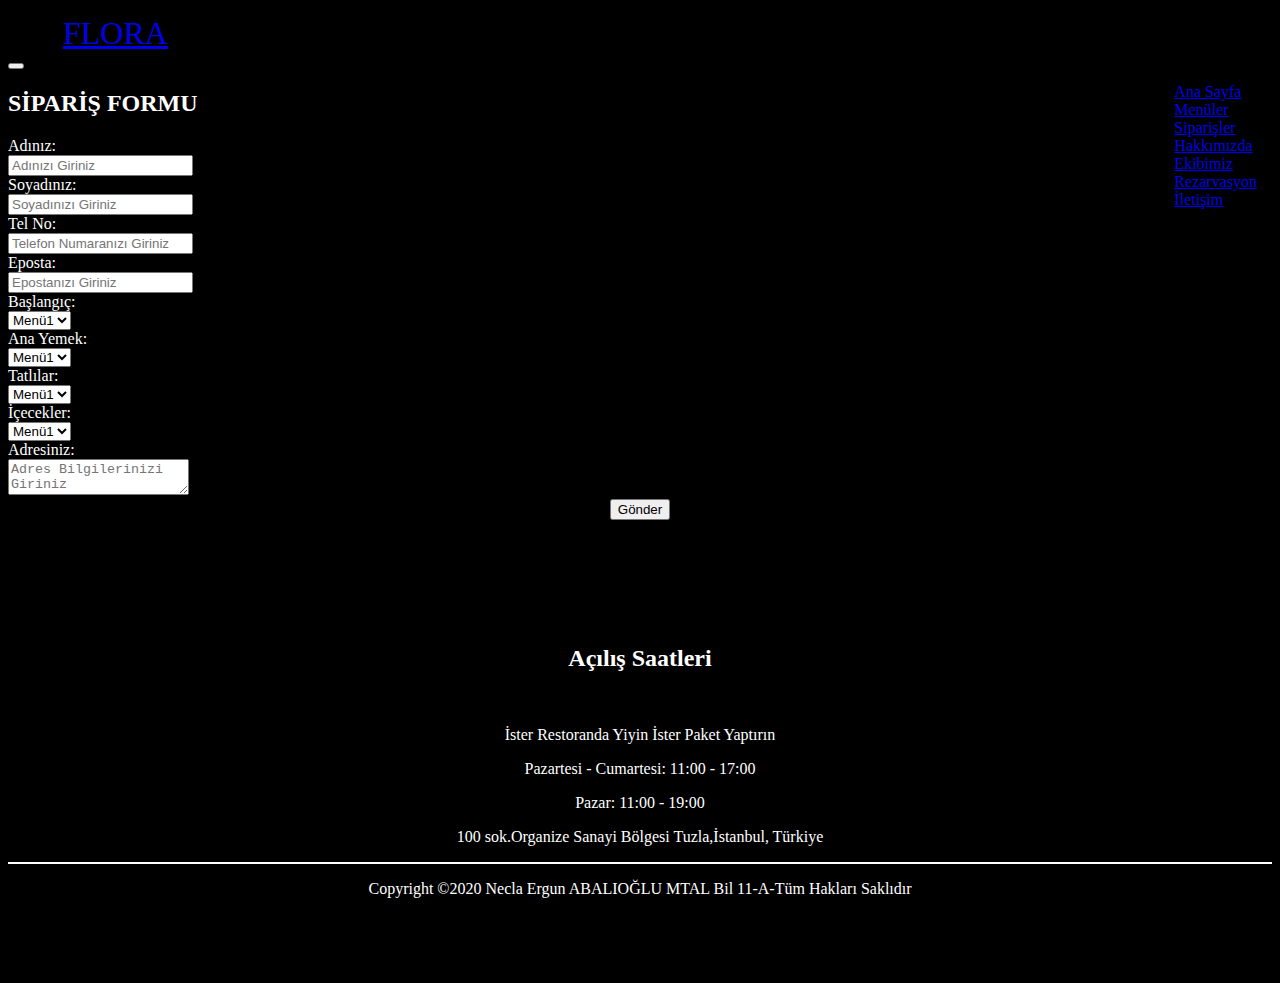
<file: siparis.html>
<!doctype html>
<html lang="en">
  <head>
    <!-- Required meta tags -->
    <meta charset="utf-8">
    <meta name="viewport" content="width=device-width, initial-scale=1">

    <!-- Bootstrap CSS -->
    <link href="https://cdn.jsdelivr.net/npm/bootstrap@5.0.0-beta2/dist/css/bootstrap.min.css" rel="stylesheet" integrity="sha384-BmbxuPwQa2lc/FVzBcNJ7UAyJxM6wuqIj61tLrc4wSX0szH/Ev+nYRRuWlolflfl" crossorigin="anonymous">

    <title>FLORA</title>
    <link href="index.css" type="text/css" rel="stylesheet">
      <link rel="stylesheet" href="https://use.fontawesome.com/releases/v5.0.13/css/all.css" integrity="sha384-DNOHZ68U8hZfKXOrtjWvjxusGo9WQnrNx2sqG0tfsghAvtVlRW3tvkXWZh58N9jp" crossorigin="anonymous">
  </head>
  <body>
  <!--menü başlangıç-->
  <section id="menu">
 <nav class="navbar navbar-expand-lg navbar-dark bg-black">
  <div class="container-fluid">
  <div id="logo">
    <a class="navbar-brand" href="index.html">FLORA</a>
    </div>
    <button class="navbar-toggler" type="button" data-bs-toggle="collapse" data-bs-target="#navbarNav" aria-controls="navbarNav" aria-expanded="false" aria-label="Toggle navigation">
      <span class="navbar-toggler-icon"></span>
    </button>
    <div id="altmenu">
    <div class="collapse navbar-collapse" id="navbarNav">
      <ul class="navbar-nav">
        <li class="nav-item">
          <a class="nav-link active" aria-current="page" href="index.html">Ana Sayfa</a>
        </li>
         <li class="nav-item">
          <a class="nav-link active" aria-current="page" href="menu.html">Menüler</a>
        </li>
         <li class="nav-item">
          <a class="nav-link active" aria-current="page" href="siparis.html">Siparişler</a>
        </li>
         <li class="nav-item">
          <a class="nav-link active" aria-current="page" href="bizkimiz.html">Hakkımızda</a>
        </li>
         <li class="nav-item">
          <a class="nav-link active" aria-current="page" href="ekip.html">Ekibimiz</a>
        </li>
         <li class="nav-item">
          <a class="nav-link active" aria-current="page" href="masa.html">Rezarvasyon</a>
        </li>
         <li class="nav-item">
          <a class="nav-link active" aria-current="page" href="iletisim.html">İletişim</a>
        </li>
      </ul>
    </div>
    </div>
  </div>
</nav>
</section>
<!--menü bitiş-->
<!--banner başlangıç-->
<section id="iletisim" class="p-5 text-center iletisim">
      <div class="container">
      <h2 class="mb-5 font-weight-bold">SİPARİŞ FORMU</h2>
      <form action="" class="col-md-10 text-left m-auto">
      <div class="row mb-3">
  <label for="adi" class="col-md-2 form-label">Adınız:</label>
  <div class="col-sm-10">
  <input type="text" id="adi" class="form-control" placeholder="Adınızı Giriniz">
</div>
</div>
   <div class="row mb-3">
  <label for="sadi" class="col-md-2 form-label">Soyadınız:</label>
  <div class="col-sm-10">
  <input type="text" id="sadi" class="form-control" placeholder="Soyadınızı Giriniz">
</div>
</div>
   <div class="row mb-3">
  <label for="eposta" class="col-md-2 form-label">Tel No:</label>
  <div class="col-sm-10">
  <input type="number" id="telno" class="form-control" placeholder="Telefon Numaranızı Giriniz">
</div>
</div>
   <div class="row mb-3">
  <label for="eposta" class="col-md-2 form-label">Eposta:</label>
  <div class="col-sm-10">
  <input type="email" id="eposta" class="form-control" placeholder="Epostanızı Giriniz">
</div>
</div>
   <div class="row mb-3">
  <label for="mesaj" class="col-md-2 form-label">Başlangıç:</label>
  <div class="col-sm-10">
 <select name="menu">
 <option>Menü1</option>
 <option>Menü2</option>
 <option>Menü3</option>
 <option>Menü4</option>
 <option>Menü5</option>
 <option>Menü6</option>
 </select> 
</div>
</div>
 <div class="row mb-3">
  <label for="mesaj" class="col-md-2 form-label">Ana Yemek:</label>
  <div class="col-sm-10">
 <select name="menu">
 <option>Menü1</option>
 <option>Menü2</option>
 <option>Menü3</option>
 <option>Menü4</option>
 <option>Menü5</option>
 <option>Menü6</option>
 </select> 
</div>
</div>
 <div class="row mb-3">
  <label for="mesaj" class="col-md-2 form-label">Tatlılar:</label>
  <div class="col-sm-10">
 <select name="menu">
 <option>Menü1</option>
 <option>Menü2</option>
 <option>Menü3</option>
 <option>Menü4</option>
 <option>Menü5</option>
 <option>Menü6</option>
 </select> 
</div>
</div>
 <div class="row mb-3">
  <label for="mesaj" class="col-md-2 form-label">İçecekler:</label>
  <div class="col-sm-10">
 <select name="menu">
 <option>Menü1</option>
 <option>Menü2</option>
 <option>Menü3</option>
 <option>Menü4</option>
 <option>Menü5</option>
 <option>Menü6</option>
 </select> 
</div>
</div>
 <div class="row mb-3">
  <label for="mesaj" class="col-md-2 form-label">Adresiniz:</label>
  <div class="col-sm-10">
 <textarea class="form-control" id="mesaj" row="3" placeholder="Adres Bilgilerinizi Giriniz"></textarea> 
</div>
</div>
   <div class="row mb-3">
     <div class="col-sm-10" align="center">
     <button type="submit" class="col-md-3 btn btn-primary">Gönder</button>
     </div>
     </div>      
     </form>
     </div>
     </section>
<!--banner bitiş-->
<!--footer başlangıç-->
<footer>
<h2>Açılış Saatleri</h2><br>
<p>İster Restoranda Yiyin İster Paket Yaptırın</p>
<p>Pazartesi - Cumartesi: 11:00 - 17:00</p>
<p>Pazar: 11:00 - 19:00</p>
<p>100 sok.Organize Sanayi Bölgesi Tuzla,İstanbul, Türkiye</p>
<hr color="#FFF">
<p>Copyright ©2020 Necla Ergun ABALIOĞLU MTAL Bil 11-A-Tüm Hakları Saklıdır</p>
</footer>
<!--footer bitiş-->
    <!-- Optional JavaScript; choose one of the two! -->

    <!-- Option 1: Bootstrap Bundle with Popper -->
    <script src="https://cdn.jsdelivr.net/npm/bootstrap@5.0.0-beta2/dist/js/bootstrap.bundle.min.js" integrity="sha384-b5kHyXgcpbZJO/tY9Ul7kGkf1S0CWuKcCD38l8YkeH8z8QjE0GmW1gYU5S9FOnJ0" crossorigin="anonymous"></script>

    <!-- Option 2: Separate Popper and Bootstrap JS -->
    <!--
    <script src="https://cdn.jsdelivr.net/npm/@popperjs/core@2.6.0/dist/umd/popper.min.js" integrity="sha384-KsvD1yqQ1/1+IA7gi3P0tyJcT3vR+NdBTt13hSJ2lnve8agRGXTTyNaBYmCR/Nwi" crossorigin="anonymous"></script>
    <script src="https://cdn.jsdelivr.net/npm/bootstrap@5.0.0-beta2/dist/js/bootstrap.min.js" integrity="sha384-nsg8ua9HAw1y0W1btsyWgBklPnCUAFLuTMS2G72MMONqmOymq585AcH49TLBQObG" crossorigin="anonymous"></script>
    -->
  </body>
</html>
</file>
<file: index.css>
@charset "utf-8";
body{
	background:#000;
}
#menu{
	margin-top:15px;
}
#logo{
	margin-left:55px;
	font-family:quicksand;
}
.navbar-brand{
	font-size:32px;
}
.carousel-item{
	width:auto;
	height:600px;
}
#altmenu{
	float:right;
	padding:15px;
	font-size:16px;
}
#rsm{
	background-image:url(img/annie-spratt-R3LcfTvcGWY-unsplash.jpg);
    width:100%;
    height:500px;
    background-position:center;
    background-attachment:fixed;
    background-size:cover;
}
.rsmtext{
    position:absolute;
    top:50%;
    left:40%;
    transform:translate(-50%, -50%);
    -webkit-transform:translate(-50%, -50%);
    -moz-transform:translate(-50%, -50%);
    -ms-transform:translate(-50%, -50%);
    -o-transform:translate(-50%, -50%);
    color:#FFF;
}
.rsmtext h1{
	font-size:70px;
	text-align:center;
	color:#000;
	font-family:alex-brush;
	text-shadow: 1px 1px 2px black, 0 0 25px white, 0 0 5px white;
	padding-left:60%;
	padding-top:50%;
}
#banner{
	background:url(img/tarihce.fw.png);
	padding:40px;
	margin:60px;
}
#banner h1{
	text-align:center;
	color:#FFF;
	font-family:allura;
}
.metin{
	text-align:center;
	font-family:"Lucida Grande", "Lucida Sans Unicode", "Lucida Sans", "DejaVu Sans", Verdana, sans-serif;
	color:#FFF;
}
h2{
	font-family:quicksand;
}
p{
	font-family:quicksand;
}
#ekip h3{
	text-shadow: 1px 1px 2px black, 0 0 25px blue, 0 0 5px darkblue;
}
#adres h1{
	text-align:center;
	color:#003;
}
iframe{
	width:98%;
	height:350px;
	margin:10px;
	margin-top:20px;
	border:0;
	border-radius:5px;
	padding:20px;
	}
.ortala{
	width:940;
	height:470px;
	margin-top:30px;
	padding:30px;
	box-sizing:border-box;
	text-align:center;
	padding:0px 400px;
	color:#FFF;
	background:url(img/ileti%C5%9Fim.png);
}
.ortala h2{
	text-align:center;
	padding-top:60px;
	color:#FFF;
	font-family:quicksand;
}
.sil{
    clear:both;
}
.card{
	height:450px;
	width:400px;
	border:1px solid #000;
	border-top-right-radius: 10px;
    border-bottom-left-radius: 10px;
	color:#FFF;
	background-color:#000;
	float:left;
	margin-left:40px;
	padding-top:15px;
}
h3{
	font-family:quicksand;
	color:#FFF;
	margin-top:30px;
}
.cardhr{
	text-align:center;
	color:#FFF;
	font-size:2px;
}
.cardp{
	text-align:center;
	color:#FFF;
}
#servis{
}
.mavi1{
	font-family:raleway;
	color:#000;
	text-shadow:0px 1px 1px black;
	letter-spacing:200%;
	text-align:right;
	padding-bottom:15px;
	margin-right:105px;
	}
.cardkutu{
	width:auto;
}
.cardkutu1{
	width:auto;
}
.cardkutu1 img{
    transition:opacity .8s;
}
cardkutu1 img:hover{
    opacity:1.0;
}

.card-title{
	color:#FFF;
	font-family:quicksand;
	font-style:italic;
}
.card1{
	height:500px;
	width:400px;
	color:#FFF;
	background-color:#000;
	float:left;
	margin:0 75px 0 75px;
	padding-top:55px;
}
.card1img{
	height:500px;
	width:400px;
}
.bas{
	padding-top:35px;
	font-family:quicksand;
}
.bas1{
	font-family:miss-fajardose;
	color:#FFF;
}
#iletisim{
	margin-top:10px;
}
.mb-5{
	color:#FFF;
}
.col-md-2{
	color:#FFF;
}
footer{
    background-color:#000;
	margin-top:40px;
    color:white;
    height:350px;
    text-align:center;
    padding-top:65px;
}
footer a{
    text-decoration:none;
    color:white;
}
footer a:hover{
    color:#003666;
}
/* CSS Document */
</file>
